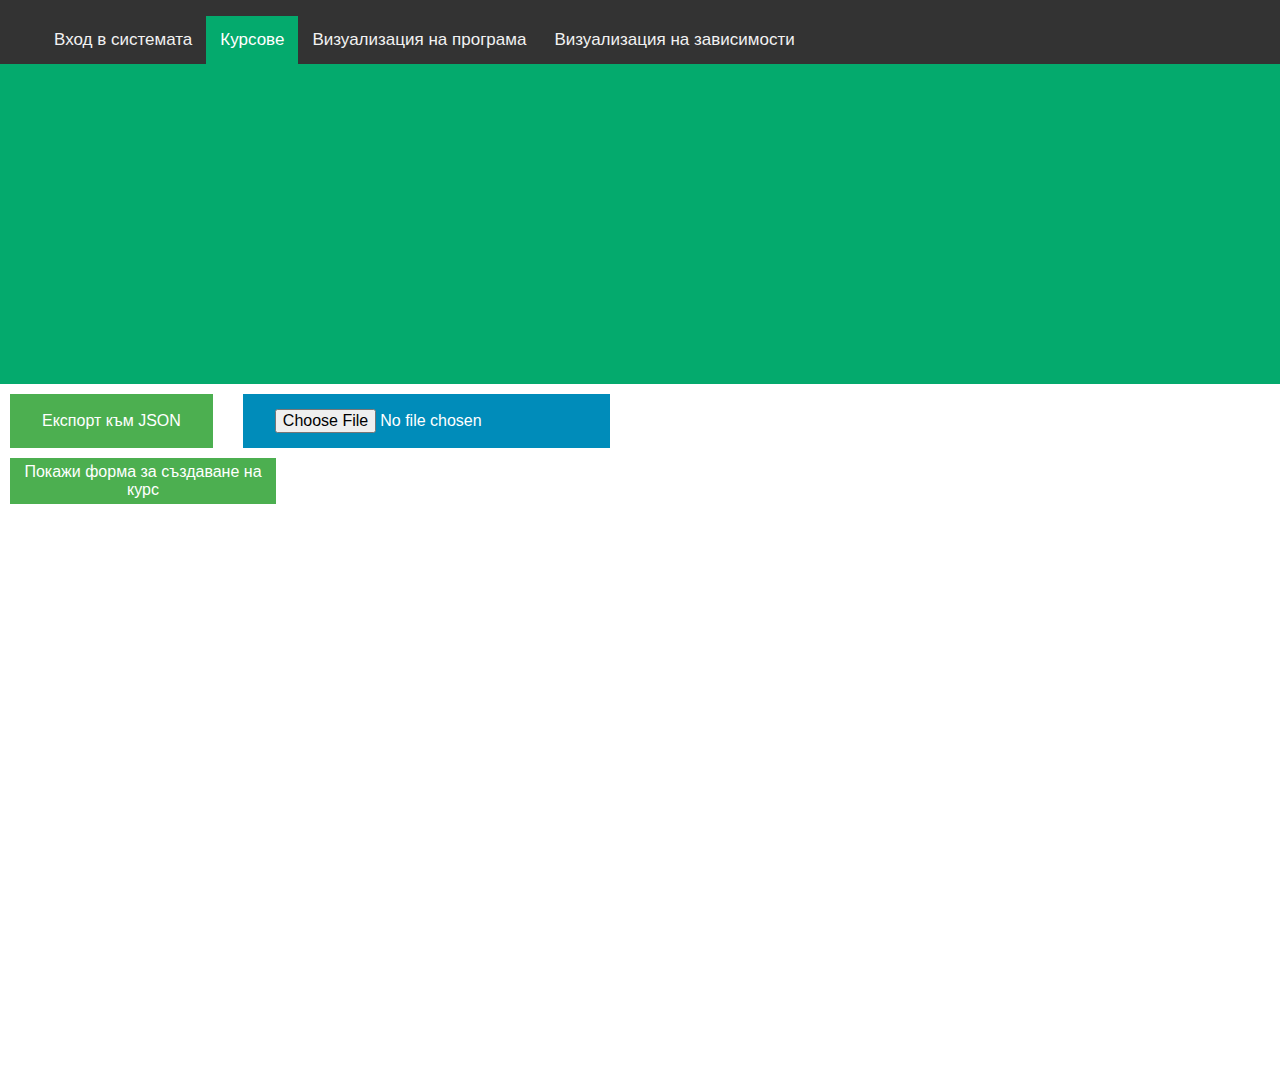
<file: index.html>
<!doctype html>
<html lang="en">

<head>
    <meta charset="utf-8">
    <meta name="viewport" content="width=device-width, initial-scale=1">

    <link href="./style.css" rel="stylesheet" type="text/css" />

    <title>Курсов проект</title>
</head>

<body>
    <nav class="navbar">
        <ul class="navbar-nav">
            <li class="nav-item">
                <a class="nav-link" href="./login.html">Вход в системата</a>
            </li>
            <li class="nav-item">
                <a class="nav-link active" href="./index.html">Курсове</a>
            </li>
            <li class="nav-item">
                <a class="nav-link" href="./display.html">Визуализация на програма</a>
            </li>
            <li class="nav-item">
                <a class="nav-link" href="./dependency.html">Визуализация на зависимости</a>
            </li>
        </ul>
    </nav>

    <section id="courses-body">
    </section>

    <section class="row">
        <button id="export-timetable" class="button export-button">Експорт към JSON</button>
        <input id="file-input" type="file" name="name" class="button import-button" placeholder="Импорт от JSON"></input>
    </section>

    <section class="row" id="create-course-title" type="button">
        Покажи форма за създаване на курс
    </section>

    <section class="flex-box centered">
        <form id="course-form" class="form-style">
            <table>
                <tr>
                    <td class="label">
                        <label for="titleInput">Предмет</label>
                    </td>
                    <td class="inputBox">
                        <input type="text" id="titleInput" pattern="^[А-Яа-я 0-9]+$" required>
                    </td>
                </tr>
                <tr>
                    <td class="label">
                        <label for="">Преподавател</label>
                    </td>
                    <td class="inputBox">
                        <input type="text" id="teacher" pattern="^[А-Яа-яA-Za-z 0-9]+$" required>
                    </td>
                </tr>
                <tr>
                    <td class="label">
                        <label for="">Локация</label>
                    </td>
                    <td class="inputBox">
                        <input type="text" id="location" required>
                    </td>
                </tr>
                <tr>
                    <td></td>
                    <td>
                        <section id="startTimeHelp" class="help">Може да се въведе например име на зала на провеждане или линк.</section>
                    </td>
                </tr>
                <tr>
                    <td class="label">
                        <label for="descriptionInput">Описание</label>
                    </td>
                    <td class="inputBox">
                        <textarea id="descriptionInput" rows="3" class="field-textarea" required></textarea>
                    </td>
                </tr>
                <tr>
                    <td class="label">
                        <label for="day">Ден на провеждане</label>
                    </td>
                    <td class="inputBox">
                        <select id="day" name="dayId" class="field-select">
                            <option value="Понеделник">Понеделник</option>
                            <option value="Вторник">Вторник</option>
                            <option value="Сряда">Сряда</option>
                            <option value="Четвъртък">Четвъртък</option>
                            <option value="Петък">Петък</option>
                        </select>
                    </td>
                </tr>
                <tr>
                    <td class="label">
                        <label for="startTimeInput">Час на стартиране</label>
                    </td>
                    <td class="inputBox">
                        <input type="text" id="startTimeInput" aria-describedby="startTimeHelp" pattern="^\w\w:00$" required>
                    </td>
                </tr>
                <tr>
                    <td></td>
                    <td>
                        <section id="startTimeHelp" class="help">Напишете час на стартиране във формат HH:mm. Часът може да бъде само кръгъл час. Пример: 08:00.</section>
                    </td>
                </tr>
                <tr>
                    <td class="label">
                        <label for="endTimeInput">Час на приключване</label>
                    </td>
                    <td class="inputBox">
                        <input type="text" id="endTimeInput" aria-describedby="endTimeHelp" pattern="^\w\w:00$" required>
                    </td>
                </tr>
                <tr>
                    <td></td>
                    <td>
                        <section id="endTimeHelp" class="help">Напишете час на приключване във формат HH:mm. Часът може да бъде само кръгъл час. Пример: 15:00.</section>
                    </td>
                </tr>
                <tr>
                    <td class="label">
                        <label for="dependenciesInput">Предпоставки</label>
                    </td>
                    <td class="inputBox">
                        <input type="text" id="dependenciesInput" aria-describedby="dependenciesHelp" pattern="^[А-Яа-я 0-9;:]+$">
                    </td>
                </tr>
                <tr>
                    <td></td>
                    <td>
                        <section id="dependenciesHelp" class="help">
                            Напиши курсовете, които са предпоставки за този курс във формат: "&lt;име на Курс 1&gt;:&lt;сила на зависимост&gt;;&lt;име на Курс 2&gt;:&lt;сила на зависимост&gt;;..."
                            <br>
                            Силата може да е S - за силна зависимост и W - за слаба.
                        </section>
                    </td>
                </tr>
                <tr>
                    <td class="label">
                        <label for="specialtyInput">Специалност</label>
                    </td>
                    <td class="inputBox">
                        <input type="text" id="specialtyInput" aria-describedby="dependenciesHelp" pattern="^[A-Za-z 0-9;]+$">
                    </td>
                </tr>
                <tr>
                    <td></td>
                    <td>
                        <section id="specialtyHelp" class="help">Напиши специалността на курса във формат: SI, KN...</section>
                    </td>
                </tr>
                <tr>
                    <td class="label">
                    </td>
                    <td class="inputBox">
                        <button id="submitBtn" type="submit">Добави</button>
                    </td>
                </tr>
            </table>
        </form>
    </section>

    <script src="./index.js"></script>

</body>

</html>
</file>
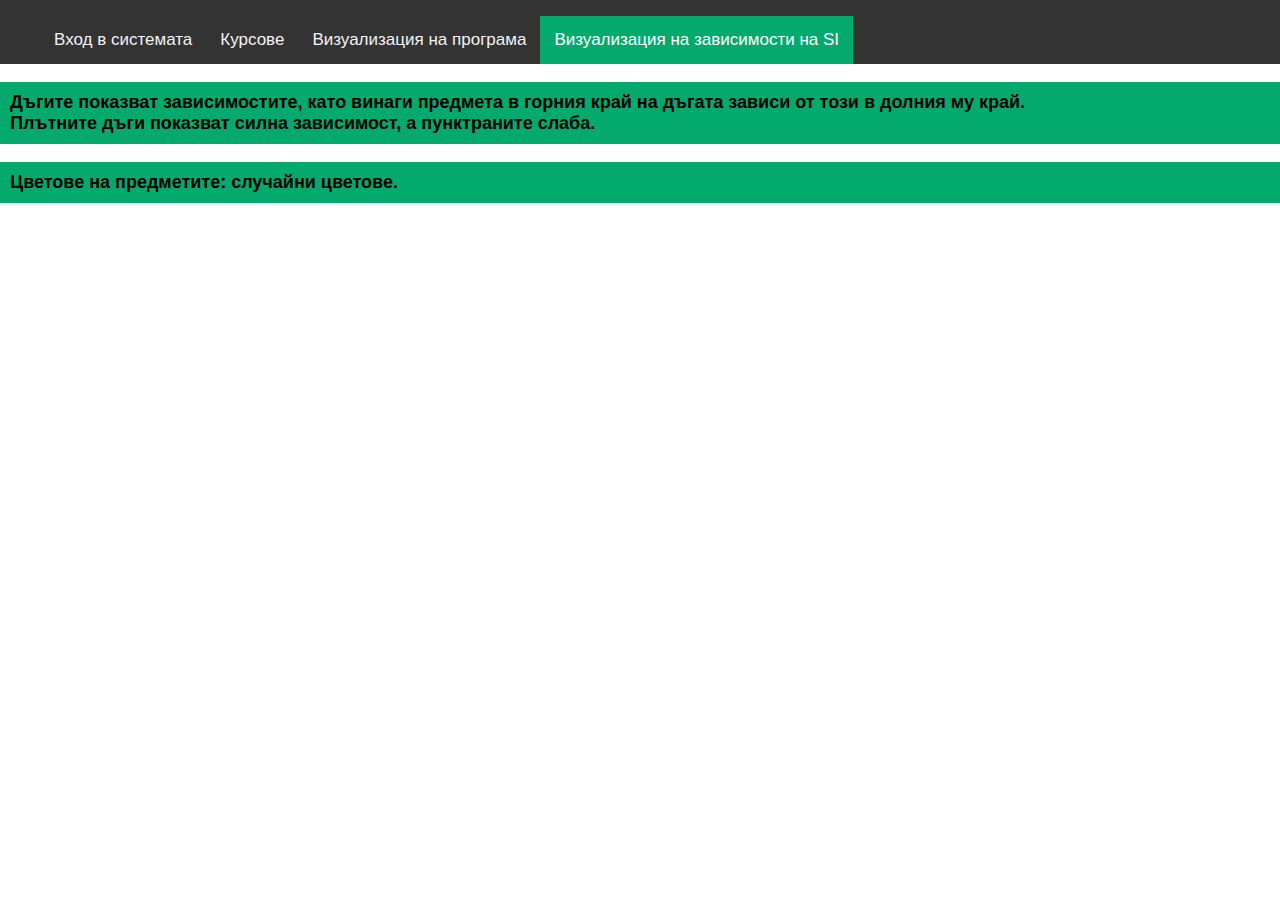
<file: dependency.html>
<!doctype html>
<html lang="en">

<head>
    <meta charset="utf-8">
    <meta name="viewport" content="width=device-width, initial-scale=1">

    <link href="./style.css" rel="stylesheet" type="text/css" />

    <title>Курсов проект</title>
</head>

<body>
    <nav class="navbar">
        <ul class="navbar-nav">
            <li class="nav-item">
                <a class="nav-link" href="./login.html">Вход в системата</a>
            </li>
            <li class="nav-item">
                <a class="nav-link" href="./index.html">Курсове</a>
            </li>
            <li class="nav-item">
                <a class="nav-link" href="./display.html">Визуализация на програма</a>
            </li>
            <li class="nav-item">
                <a class="nav-link active" href="./dependency.html">Визуализация на зависимости</a>
            </li>
        </ul>
    </nav>

    <main>
        <p id="dependencyExplanation">
            Дъгите показват зависимостите, като винаги предмета в горния край на дъгата зависи от този в долния му край.
            <br>
            Плътните дъги показват силна зависимост, а пунктраните слаба.
        </p>
        <p id="color-change-btn">
        </p>
        <canvas id="drawingCanvas"></canvas>
    </main>

    <script src="./dependency.js"></script>

</body>

</html>
</file>
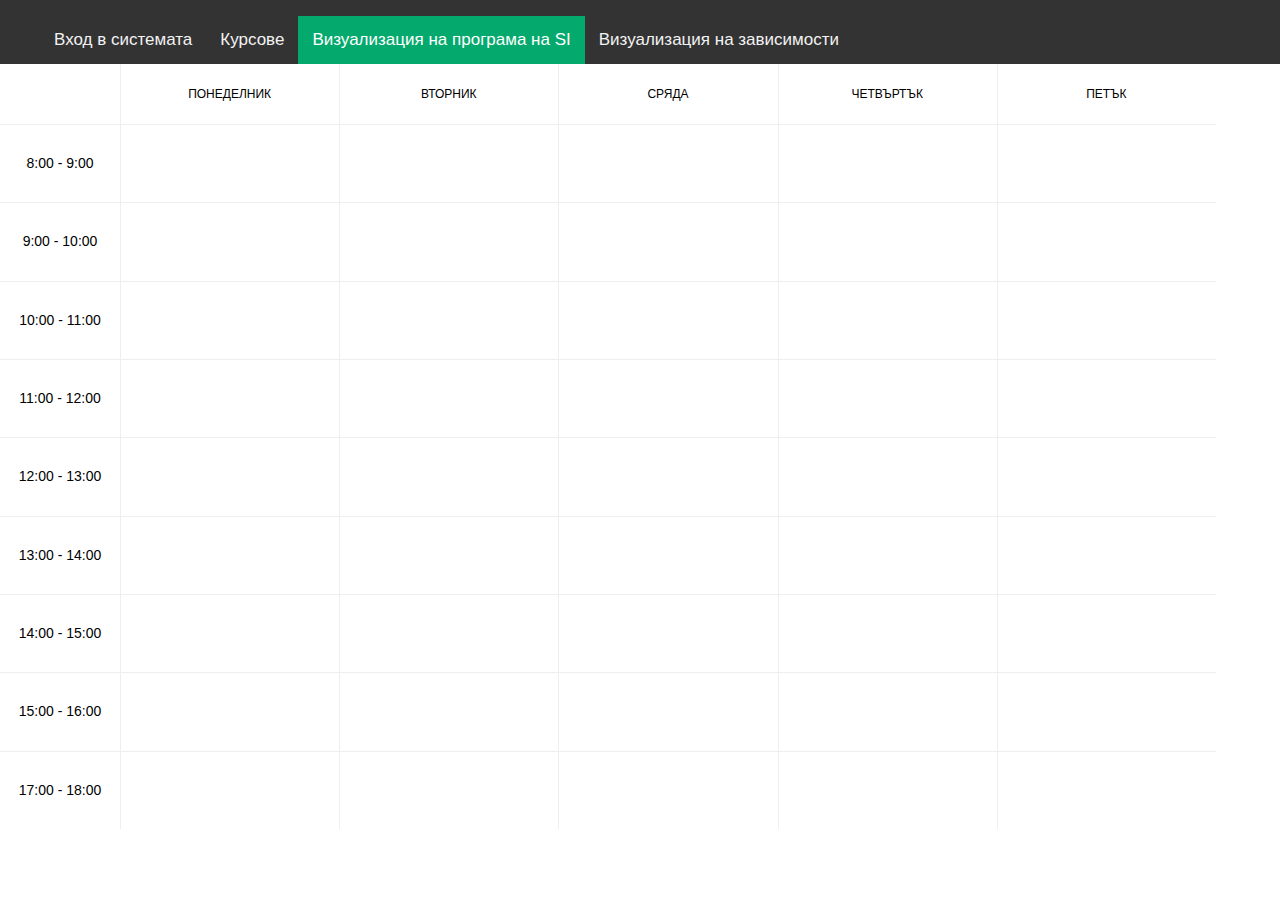
<file: display.html>
<!doctype html>
<html lang="en">

<head>
    <meta charset="utf-8">
    <meta name="viewport" content="width=device-width, initial-scale=1">

    <link href="./style.css" rel="stylesheet" type="text/css" />
    <link href="./display-timetable.css" rel="stylesheet" type="text/css" />

    <title>Курсов проект</title>
</head>

<body>
    <nav class="navbar">
        <ul class="navbar-nav">
            <li class="nav-item">
                <a class="nav-link" href="./login.html">Вход в системата</a>
            </li>
            <li class="nav-item">
                <a class="nav-link" href="./index.html">Курсове</a>
            </li>
            <li class="nav-item">
                <a class="nav-link active" href="./display.html">Визуализация на програма</a>
            </li>
            <li class="nav-item">
                <a class="nav-link" href="./dependency.html">Визуализация на зависимости</a>
            </li>
        </ul>
    </nav>

    <section class="timetable">
        <section class="week-names">
            <section>Понеделник</section>
            <section>Вторник</section>
            <section>Сряда</section>
            <section>Четвъртък</section>
            <section>Петък</section>
        </section>
        <section class="time-interval">
            <section>8:00 - 9:00</section>
            <section>9:00 - 10:00</section>
            <section>10:00 - 11:00</section>
            <section>11:00 - 12:00</section>
            <section>12:00 - 13:00</section>
            <section>13:00 - 14:00</section>
            <section>14:00 - 15:00</section>
            <section>15:00 - 16:00</section>
            <section>17:00 - 18:00</section>
        </section>
        <section class="content">
            <section id="8-monday"></section>
            <section id="8-tuesday"></section>
            <section id="8-wednesday"></section>
            <section id="8-thursday"></section>
            <section id="8-friday"></section>
            <section id="9-monday"></section>
            <section id="9-tuesday"></section>
            <section id="9-wednesday"></section>
            <section id="9-thursday"></section>
            <section id="9-friday"></section>
            <section id="10-monday"></section>
            <section id="10-tuesday"></section>
            <section id="10-wednesday"></section>
            <section id="10-thursday"></section>
            <section id="10-friday"></section>
            <section id="11-monday"></section>
            <section id="11-tuesday"></section>
            <section id="11-wednesday"></section>
            <section id="11-thursday"></section>
            <section id="11-friday"></section>
            <section id="12-monday"></section>
            <section id="12-tuesday"></section>
            <section id="12-wednesday"></section>
            <section id="12-thursday"></section>
            <section id="12-friday"></section>
            <section id="13-monday"></section>
            <section id="13-tuesday"></section>
            <section id="13-wednesday"></section>
            <section id="13-thursday"></section>
            <section id="13-friday"></section>
            <section id="14-monday"></section>
            <section id="14-tuesday"></section>
            <section id="14-wednesday"></section>
            <section id="14-thursday"></section>
            <section id="14-friday"></section>
            <section id="15-monday"></section>
            <section id="15-tuesday"></section>
            <section id="15-wednesday"></section>
            <section id="15-thursday"></section>
            <section id="15-friday"></section>
            <section id="16-monday"></section>
            <section id="16-tuesday"></section>
            <section id="16-wednesday"></section>
            <section id="16-thursday"></section>
            <section id="16-friday"></section>
            <section id="17-monday"></section>
            <section id="17-tuesday"></section>
            <section id="17-wednesday"></section>
            <section id="17-thursday"></section>
            <section id="17-friday"></section>
        </section>
    </section>

    <script src="./display-timetable.js"></script>

</body>

</html>
</file>
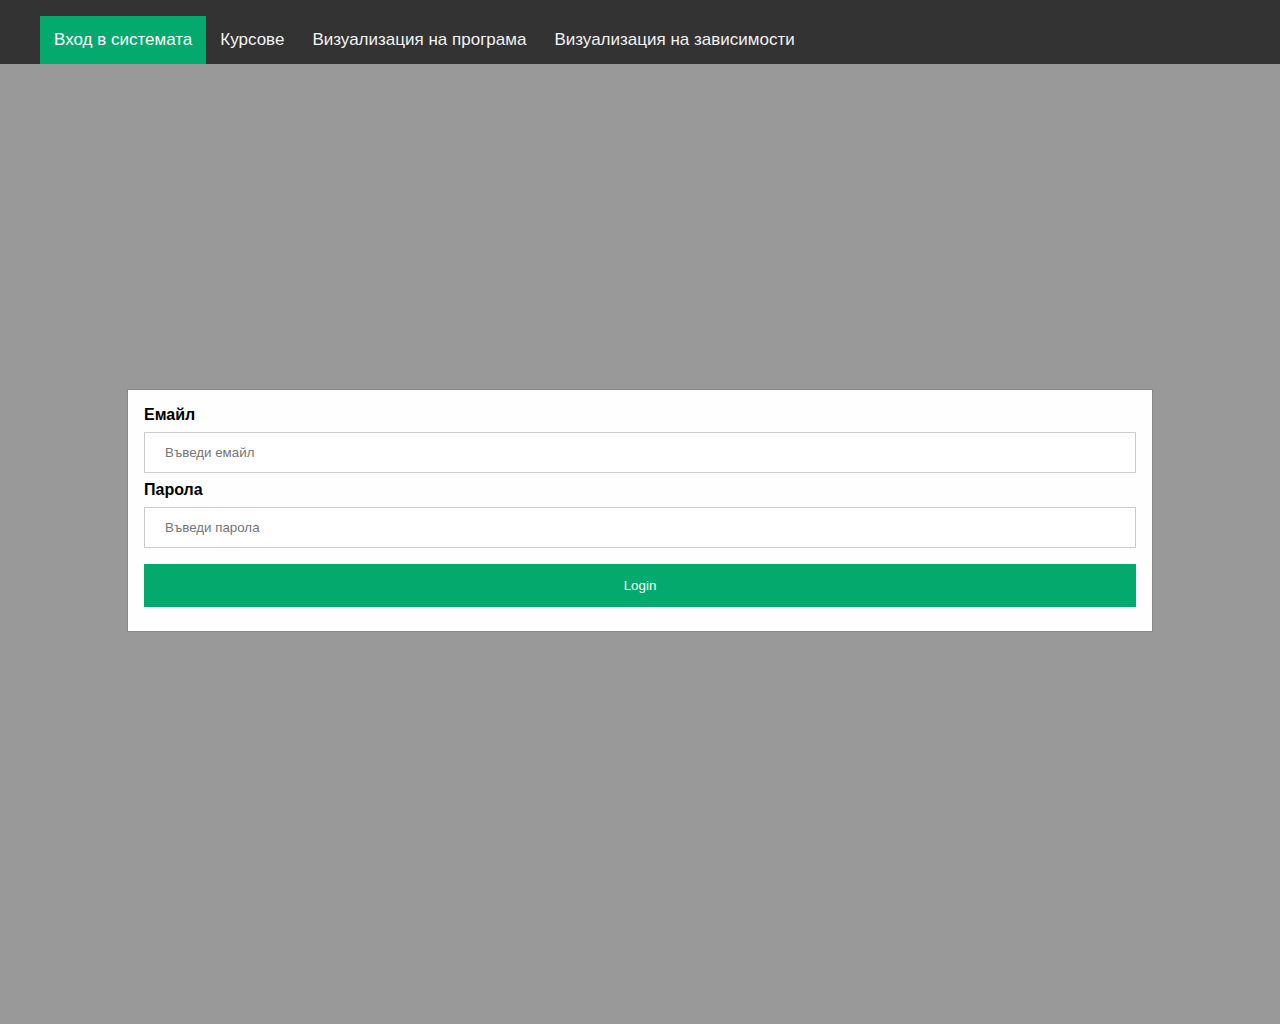
<file: login.html>
<!doctype html>
<html lang="en">

<head>
    <meta charset="utf-8">
    <meta name="viewport" content="width=device-width, initial-scale=1">

    <link href="./style.css" rel="stylesheet" type="text/css" />
    <link href="./login.css" rel="stylesheet" type="text/css">

    <title>Курсов проект</title>
</head>

<body>
    <nav class="navbar">
        <ul class="navbar-nav">
            <li class="nav-item">
                <a class="nav-link active" href="./login.html">Вход в системата</a>
            </li>
            <li class="nav-item">
                <a class="nav-link" href="./index.html">Курсове</a>
            </li>
            <li class="nav-item">
                <a class="nav-link" href="./display.html">Визуализация на програма</a>
            </li>
            <li class="nav-item">
                <a class="nav-link" href="./dependency.html">Визуализация на зависимости</a>
            </li>
        </ul>
    </nav>

    <section class="modal">
        <form class="modal-content animate" id="loginform">
            <section class="container">
                <label for="email"><b>Емайл</b></label>
                <input id="email" type="email" placeholder="Въведи емайл" name="email" required>

                <label for="psw"><b>Парола</b></label>
                <input id="password" type="password" placeholder="Въведи парола" name="psw" required>

                <button type="button" id="login_btn">Login</button>
                <label>
            </label>
            </section>
        </form>
    </section>

    <script src="./login.js"></script>
</body>

</html>
</file>
<file: style.css>
body {
    margin: 0px !important;
    font-family: Arial, Helvetica, sans-serif;
}

.button {
    border: none;
    color: white;
    padding: 15px 32px;
    text-align: center;
    text-decoration: none;
    display: inline-block;
    font-size: 16px;
}

.row {
    margin-top: 10px;
    margin-left: 10px;
    display: flex;
    flex-direction: row;
    gap: 30px;
}

.export-button {
    background-color: #4CAF50;
}

.export-button:hover {
    background-color: #21a625;
    cursor: pointer;
}

.import-button {
    background-color: #008CBA;
}

.import-button:hover {
    background-color: #025d7b;
    cursor: pointer;
}

.navbar {
    background-color: #333;
    overflow: hidden;
}

.navbar .navbar-nav {
    list-style: none;
}

.navbar .navbar-nav .nav-item .nav-link {
    float: left;
    color: #f2f2f2;
    text-align: center;
    padding: 14px 14px;
    text-decoration: none;
    font-size: 17px;
}

.navbar .navbar-nav .nav-item .nav-link:hover {
    background-color: #ddd;
    color: black;
}

.navbar .navbar-nav .nav-item .active {
    background-color: #04AA6D;
    color: white;
}

.grid {
    margin: 0;
    padding: 0;
    text-align: left;
}

.grid .gridListItem {
    border: 2px solid #04AA6D;
    width: 300px;
    margin: 2% .35%;
    display: inline-flex;
    box-shadow: 0 2px 4px rgba(0, 0, 0, .2);
}

.grid .gridListItem:hover {
    box-shadow: 0 5px 10px rgba(0, 0, 0, .15);
}

.grid .gridBox {
    width: 100%;
    height: 100%;
    padding: 1% 2%;
    background: #fff;
    box-sizing: border-box;
}

.disc-style-type {
    list-style-type: disc;
    overflow-x: scroll;
    white-space: nowrap;
}

.delete-btn {
    background-color: #04AA6D;
    color: white;
    padding: 14px 20px;
    margin: 8px 0;
    border: none;
    cursor: pointer;
    width: 100%;
    opacity: 0.9;
    margin-top: 15px;
    background-color: #f97d74;
}

.delete-btn:hover {
    opacity: 1;
}

.course-title {
    text-align: center;
}

.flex-box {
    display: flex;
}

html,
body {
    width: 100%;
    height: 100%
}

.centered {
    align-items: center;
    justify-content: center;
    vertical-align: middle;
}

.form-style {
    margin: 10px auto;
    width: 100%;
    padding: 20px 12px 10px 20px;
}

.form-style .input {
    padding: 0;
    list-style: none;
    margin: 10px 0 0 0;
}

.form-style label {
    margin: 0 10px 0 0;
    padding: 0px;
    display: block;
    font-weight: bold;
}

.form-style input[type=text],
textarea,
select {
    box-sizing: border-box;
    border: 1px solid #BEBEBE;
    padding: 7px;
    margin: 0px;
    outline: none;
}

.form-style input[type=text]:focus,
.form-style textarea:focus,
.form-style select:focus {
    box-shadow: 0 0 8px #04AA6D;
    border: 1px solid #04AA6D;
}

.form-style .field-divided {
    width: 49%;
}

.form-style-1 .field-long {
    width: 100%;
}

.form-style-1 .field-select {
    width: 100%;
}

.form-style-1 .field-textarea {
    height: 100px;
}

.form-style button[type=submit] {
    margin-top: 10px;
    background: #04AA6D;
    padding: 8px 15px 8px 15px;
    border: none;
    color: #fff;
}

.form-style button[type=submit]:hover {
    background: rgb(64, 154, 177);
    box-shadow: none;
}

.form-style .required {
    color: red;
}

.help {
    font-size: 14px;
    color: #6c757d!important;
}

#courses-body {
    justify-content: center;
    display: block;
    overflow-y: hidden;
    overflow-x: auto;
    width: 100%;
    height: 320px;
    white-space: nowrap;
    background-color: #04AA6D;
}

.display-none {
    display: none;
}

.course {
    display: inline-block;
    margin: 10px;
    white-space: nowrap;
}

p#dependencyExplanation {
    padding: 10px;
    background-color: #04AA6D;
    font-size: large;
    font-weight: bold;
}

td.label {
    text-align: right;
}

section#create-course-title {
    background-color: #4CAF50;
    text-align: center;
    display: block;
    width: 20%;
    padding: 5px;
    cursor: pointer;
    color: white;
}

#course-form {
    display: block;
    visibility: hidden;
}

#color-change-btn {
    padding: 10px;
    background-color: #04AA6D;
    font-size: large;
    font-weight: bold;
}

#color-change-btn:hover {
    cursor:pointer;
}
</file>
<file: display-timetable.css>
* {
    box-sizing: border-box;
}

.timetable {
    display: grid;
    grid-template-areas: ". week" "time content";
    grid-template-columns: 120px;
    grid-template-rows: 60px;
    width: 95%;
    height: 85vh;
}

.timetable .accent-pink-gradient {
    display: flex;
    width: 100%;
    height: 100%;
    background: linear-gradient(135deg, #ee8ebc, #eea08e);
    transition: 0.2s ease box-shadow, 0.2s ease transform;
}

.timetable .accent-pink-gradient:hover {
    box-shadow: 0 20px 30px 0 rgba(238, 142, 188, 0.3);
    transform: scale(1.05);
}

.timetable .accent-orange-gradient {
    display: flex;
    width: 100%;
    height: 100%;
    background: linear-gradient(135deg, #eec08e, #dcee8e);
    transition: 0.2s ease box-shadow, 0.2s ease transform;
}

.timetable .accent-orange-gradient:hover {
    box-shadow: 0 20px 30px 0 rgba(238, 192, 142, 0.3);
    transform: scale(1.05);
}

.timetable .accent-green-gradient {
    display: flex;
    width: 100%;
    height: 100%;
    background: linear-gradient(135deg, #bcee8e, #8eeea0);
    transition: 0.2s ease box-shadow, 0.2s ease transform;
}

.timetable .accent-green-gradient:hover {
    box-shadow: 0 20px 30px 0 rgba(188, 238, 142, 0.3);
    transform: scale(1.05);
}

.timetable .accent-cyan-gradient {
    display: flex;
    width: 100%;
    height: 100%;
    background: linear-gradient(135deg, #8eeec0, #8edcee);
    transition: 0.2s ease box-shadow, 0.2s ease transform;
}

.timetable .accent-cyan-gradient:hover {
    box-shadow: 0 20px 30px 0 rgba(142, 238, 192, 0.3);
    transform: scale(1.05);
}

.timetable .accent-blue-gradient {
    display: flex;
    width: 100%;
    height: 100%;
    background: linear-gradient(135deg, #8ebcee, #a08eee);
    transition: 0.2s ease box-shadow, 0.2s ease transform;
}

.timetable .accent-blue-gradient:hover {
    box-shadow: 0 20px 30px 0 rgba(142, 188, 238, 0.3);
    transform: scale(1.05);
}

.timetable .accent-purple-gradient {
    display: flex;
    width: 100%;
    height: 100%;
    background: linear-gradient(135deg, #c08eee, #ee8edc);
    transition: 0.2s ease box-shadow, 0.2s ease transform;
}

.timetable .accent-purple-gradient:hover {
    box-shadow: 0 20px 30px 0 rgba(192, 142, 238, 0.3);
    transform: scale(1.05);
}

.timetable .weekend {
    background: #fbfbfc;
    color: #87a1ad;
}

.timetable .week-names {
    grid-area: week;
    display: grid;
    grid-template-columns: repeat(5, 1fr);
    text-transform: uppercase;
    font-size: 12px;
}

.timetable .week-names>section {
    display: flex;
    align-items: center;
    justify-content: center;
    width: 100%;
    height: 100%;
    box-shadow: inset 1px 0 0 #eceff1;
}

.timetable .time-interval {
    grid-area: time;
    display: grid;
    grid-template-rows: repeat(9, 1fr);
    font-size: 14px;
}

.timetable .time-interval>section {
    display: flex;
    align-items: center;
    justify-content: center;
    width: 100%;
    height: 100%;
    box-shadow: inset 0 1px 0 0 #eceff1;
}

.timetable .content {
    grid-area: content;
    display: grid;
    grid-template-rows: repeat(9, 1fr);
    grid-template-columns: repeat(5, 1fr);
}

.timetable .content>section {
    box-shadow: inset 1px 0 0 #eceff1, inset 0 1px 0 0 #eceff1;
}

.center-text {
    justify-content: center;
    align-items: center;
    color: white;
}
</file>
<file: login.css>
input[type=email],
input[type=password] {
    width: 100%;
    padding: 12px 20px;
    margin: 8px 0;
    display: inline-block;
    border: 1px solid #ccc;
    box-sizing: border-box;
}


/* Set a style for all buttons */

button {
    background-color: #04AA6D;
    color: white;
    padding: 14px 20px;
    margin: 8px 0;
    border: none;
    cursor: pointer;
    width: 100%;
}

button:hover {
    opacity: 0.8;
}


/* Extra styles for the cancel button */

.cancelbtn {
    width: auto;
    padding: 10px 18px;
    background-color: #f44336;
}


/* Center the image and position the close button */

.imgcontainer {
    text-align: center;
    margin: 24px 0 12px 0;
    position: relative;
}

img.avatar {
    width: 40%;
    border-radius: 50%;
}

.container {
    padding: 16px;
}

span.psw {
    float: right;
    padding-top: 16px;
}


/* The Modal (background) */

.modal {
    width: 100%;
    height: 100%;
    display: flex;
    background-color: rgb(0, 0, 0);
    background-color: rgba(0, 0, 0, 0.4);
    padding-top: 60px;
    align-items: center;
    justify-content: center;
}


/* Modal Content/Box */

.modal-content {
    background-color: #fefefe;
    margin: 5% auto 15% auto;
    border: 1px solid #888;
    width: 80%;
}

.close {
    position: absolute;
    right: 25px;
    top: 0;
    color: #000;
    font-size: 35px;
    font-weight: bold;
}

.close:hover,
.close:focus {
    color: red;
    cursor: pointer;
}

.animate {
    -webkit-animation: animatezoom 0.6s;
    animation: animatezoom 0.6s
}

@-webkit-keyframes animatezoom {
    from {
        -webkit-transform: scale(0)
    }
    to {
        -webkit-transform: scale(1)
    }
}

@keyframes animatezoom {
    from {
        transform: scale(0)
    }
    to {
        transform: scale(1)
    }
}

@media screen and (max-width: 300px) {
    span.psw {
        display: block;
        float: none;
    }
    .cancelbtn {
        width: 100%;
    }
}
</file>
